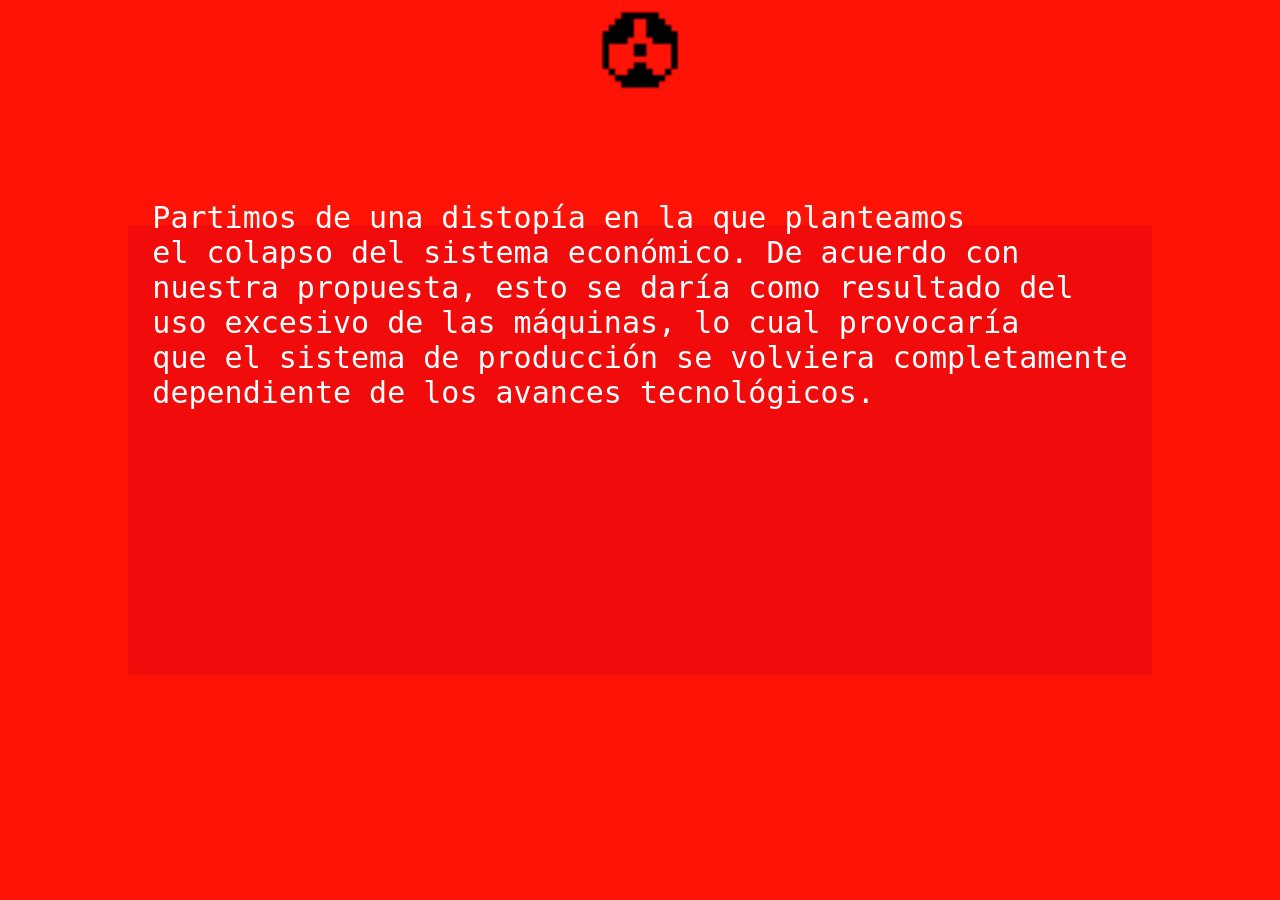
<file: index.html>
<!DOCTYPE html>
<html lang="en">
<head>
    <meta charset="UTF-8">
    <meta name="viewport" content="width=device-width, initial-scale=1.0">
    <title>Document</title>
    <link 
  rel="stylesheet" 
  href="https://cdnjs.cloudflare.com/ajax/libs/animate.css/4.1.1/animate.min.css"
/>
<link rel="stylesheet" href="estilo.css">
</head>
</head>
<body>
   <a href="espacio1.html" class="posicion">

    
<a href="espacio1.html">
    <img src="carta.gif" class="carta carta1">
</a>

<a href="espacio1.html">
    <img src="carta.gif" class="carta carta2">
</a>

<a href="espacio1.html">
    <img src="carta.gif" class="carta carta3">
</a>


    <video class="video-fondo" autoplay muted loop playsinline>
    <source src="codigo.mp4" type="video/mp4">
</video>
<audio id="rayo" src="./sonidorayo.mp3" preload="auto"></audio>

<div class="cuadrado"></div>
</div>
    
<div class="radioactivos">

     <div class="radioactivo radioactivo-centro">
        <img src="radioactivo.png" alt="Rayo">
  
    </div>

</div>

<audio src="sonidorayo.mp3" autoplay></audio>


<div class="texto  animate__animated animate__flash animate__infinite" id="primerTexto">
    <span class="linea linea1">Partimos de una distopía en la que planteamos</span>
    <span class="linea linea2">el colapso del sistema económico. De acuerdo con</span>
    <span class="linea linea3">nuestra propuesta, esto se daría como resultado del</span>
    <span class="linea linea4">uso excesivo de las máquinas, lo cual provocaría</span>
    <span class="linea linea5">que el sistema de producción se volviera completamente</span>
    <span class="linea linea6">dependiente de los avances tecnológicos.</span>
</div>



</body>
</html>
</file>
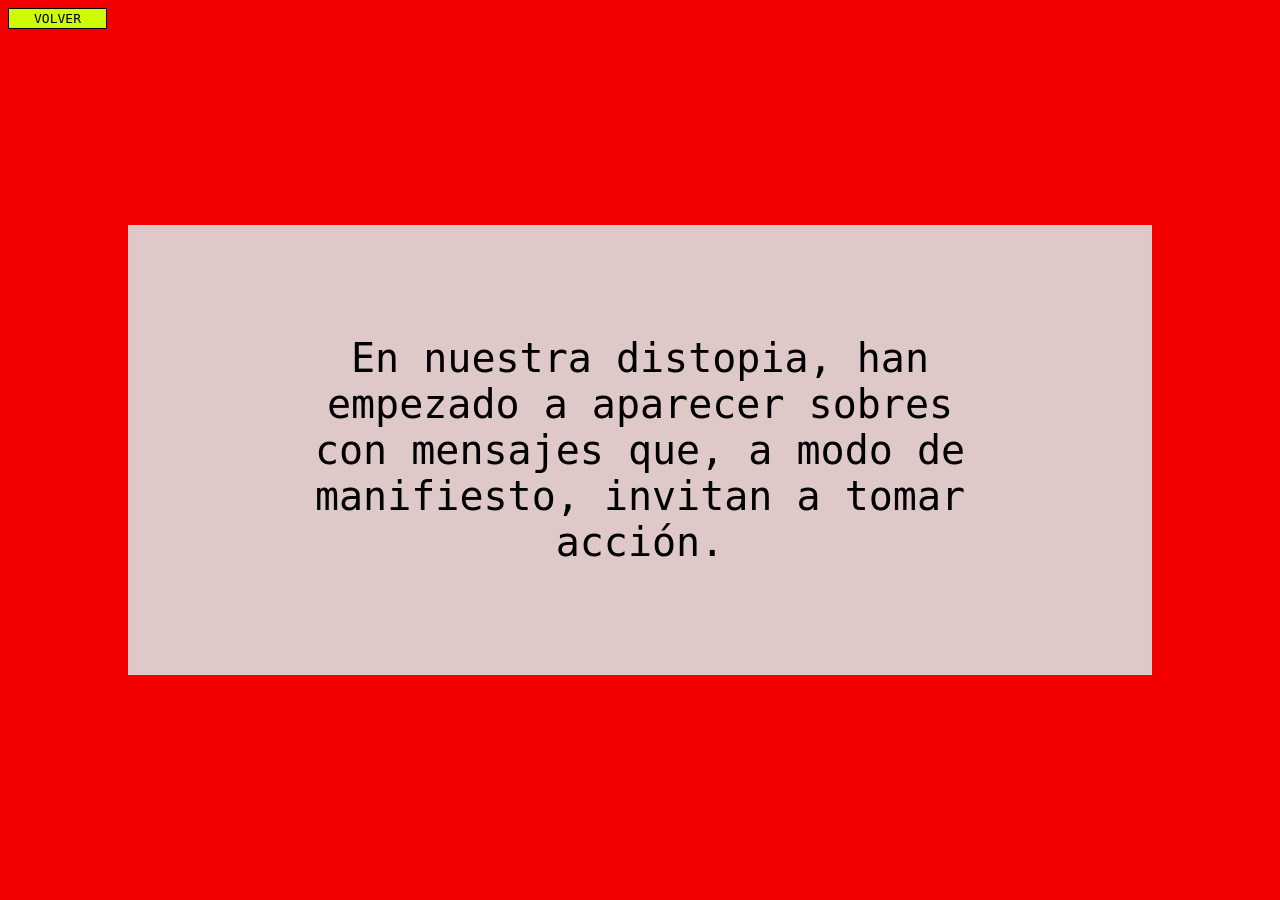
<file: espacio1.html>
<!DOCTYPE html>
<html lang="en">
<head>
    <meta charset="UTF-8">
    <meta name="viewport" content="width=device-width, initial-scale=1.0">
    <title>Document</title>
     <link rel="stylesheet" href="estilo1.css" />
</head>
<body>
<a href="index.html" class="boton">VOLVER</a>

 <video class="video-fondo" autoplay muted loop playsinline>
    <source src="codigo.mp4" type="video/mp4">
</video>

   <div class="texto">
    <span class="linea linea1">En nuestra distopia, han empezado a aparecer 
        sobres con mensajes que, a modo de manifiesto, invitan a tomar acción. 
         </span>
</div>

<div class="cuadrado "></div>



<a href="espacio2.html">
    <img src="carta.gif" class="carta carta1">
</a>

<a href="espacio3.html">
    <img src="carta.gif" class="carta carta2">
</a>

<a href="espacio4.html">
    <img src="carta.gif" class="carta carta3">
</a>

<a href="espacio5.html">
    <img src="carta.gif" class="carta carta4">
</a>

</body>
</html>
</file>
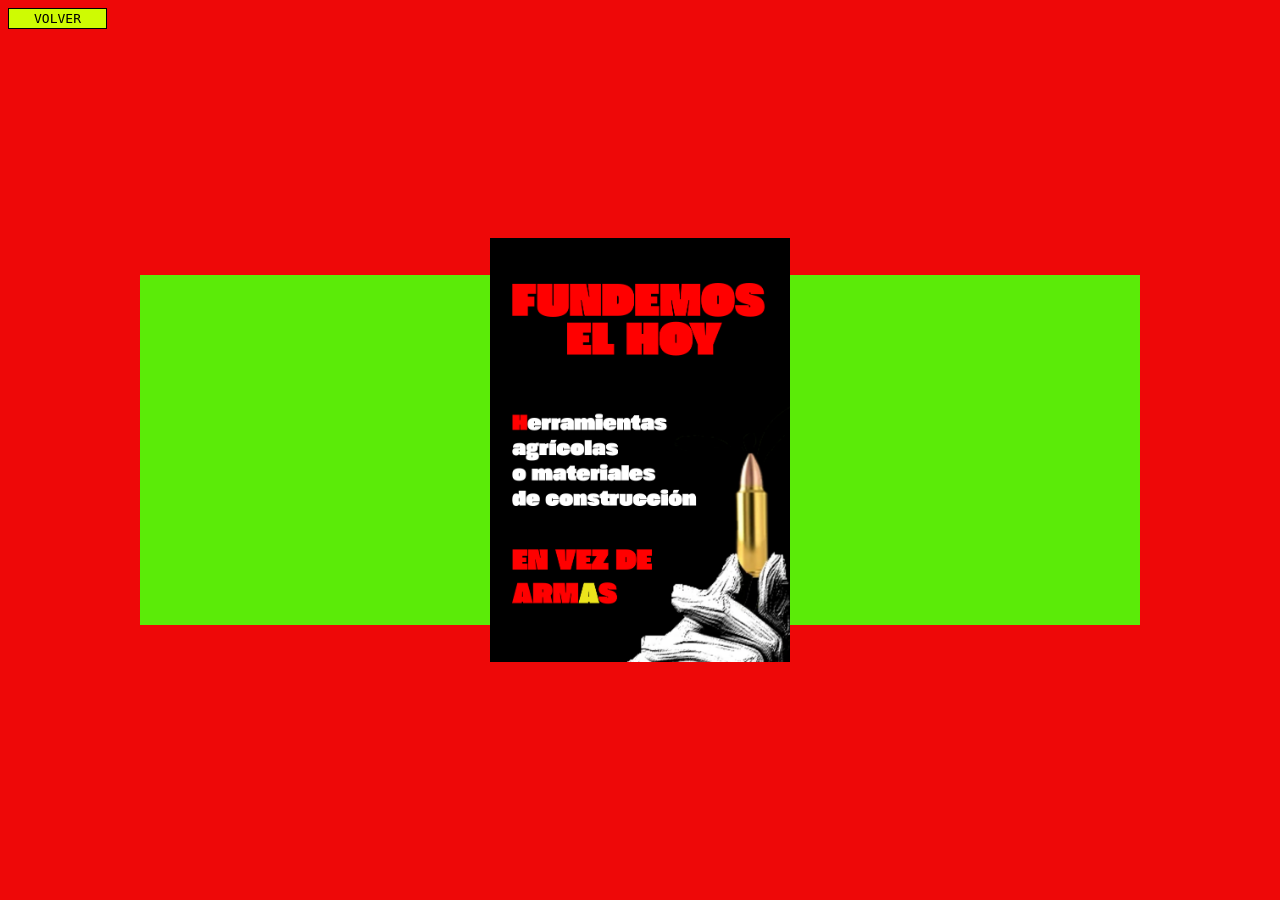
<file: espacio2.html>
<!DOCTYPE html>
<html lang="en">
<head>
    <meta charset="UTF-8">
    <meta name="viewport" content="width=device-width, initial-scale=1.0">
    <title>Document</title>
     <link rel="stylesheet" href="estilo3.css" />
</head>
<body>

<a href="espacio1.html" class="boton">VOLVER</a>
<video class="video-fondo" autoplay muted loop playsinline>
<source src="codigo.mp4" type="video/mp4">
</video>
    
<div class="contenedor">
    <div class="cuadrado"></div>
    <img src="imagen1.png" class="imagen1">
</div>
    
</div>
</body>
</html>
</file>
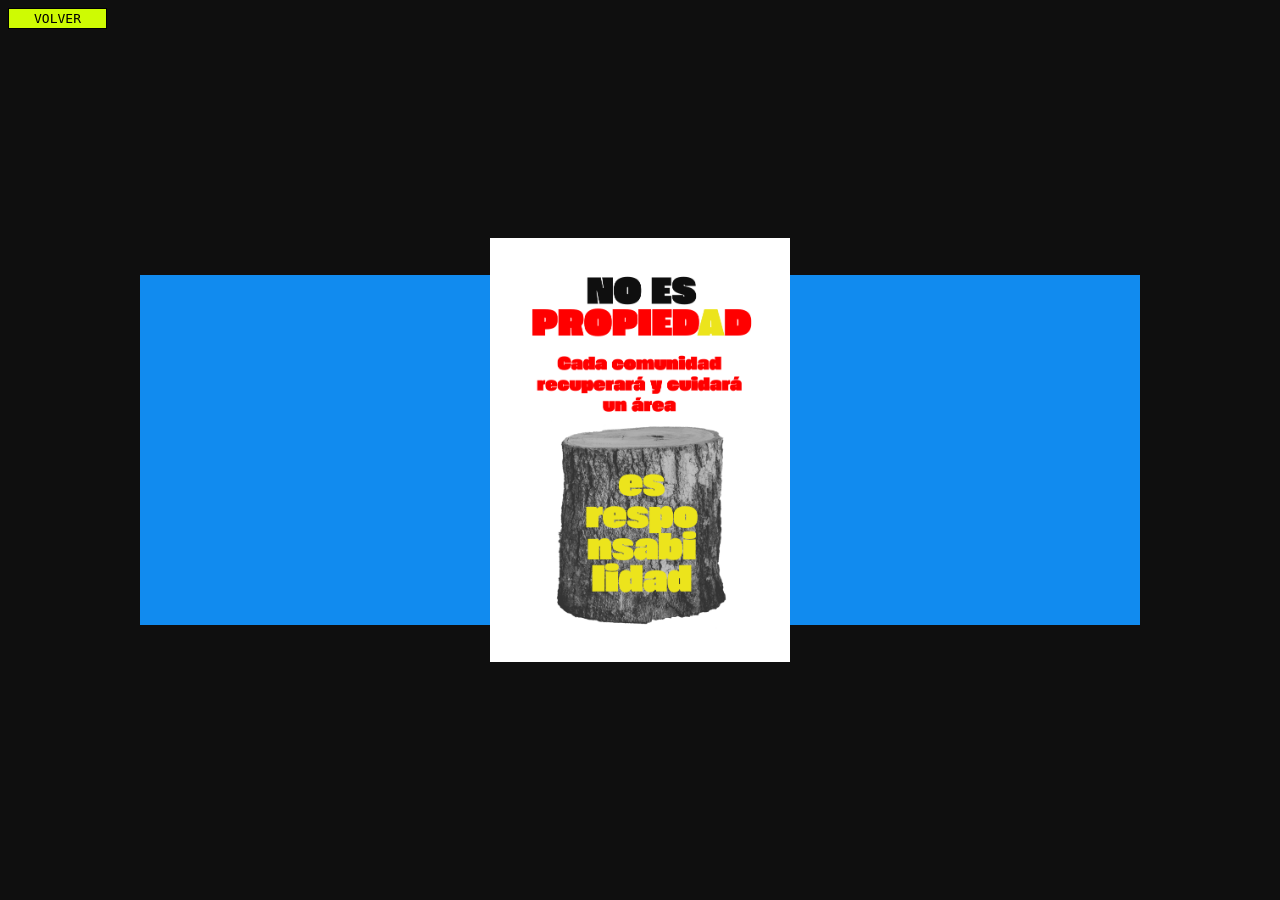
<file: espacio3.html>
<!DOCTYPE html>
<html lang="en">
<head>
    <meta charset="UTF-8">
    <meta name="viewport" content="width=device-width, initial-scale=1.0">
    <title>Document</title>
    <link rel="stylesheet" href="estilo4.css" />
</head>
<body>
  <a href="espacio1.html" class="boton">VOLVER</a>

<source src="codigo.mp4" type="video/mp4">

<div class="contenedor">
    <div class="cuadrado"></div>
    <img src="imagen2.png" class="imagen2">
</div>
    
</body>
</html>
</file>
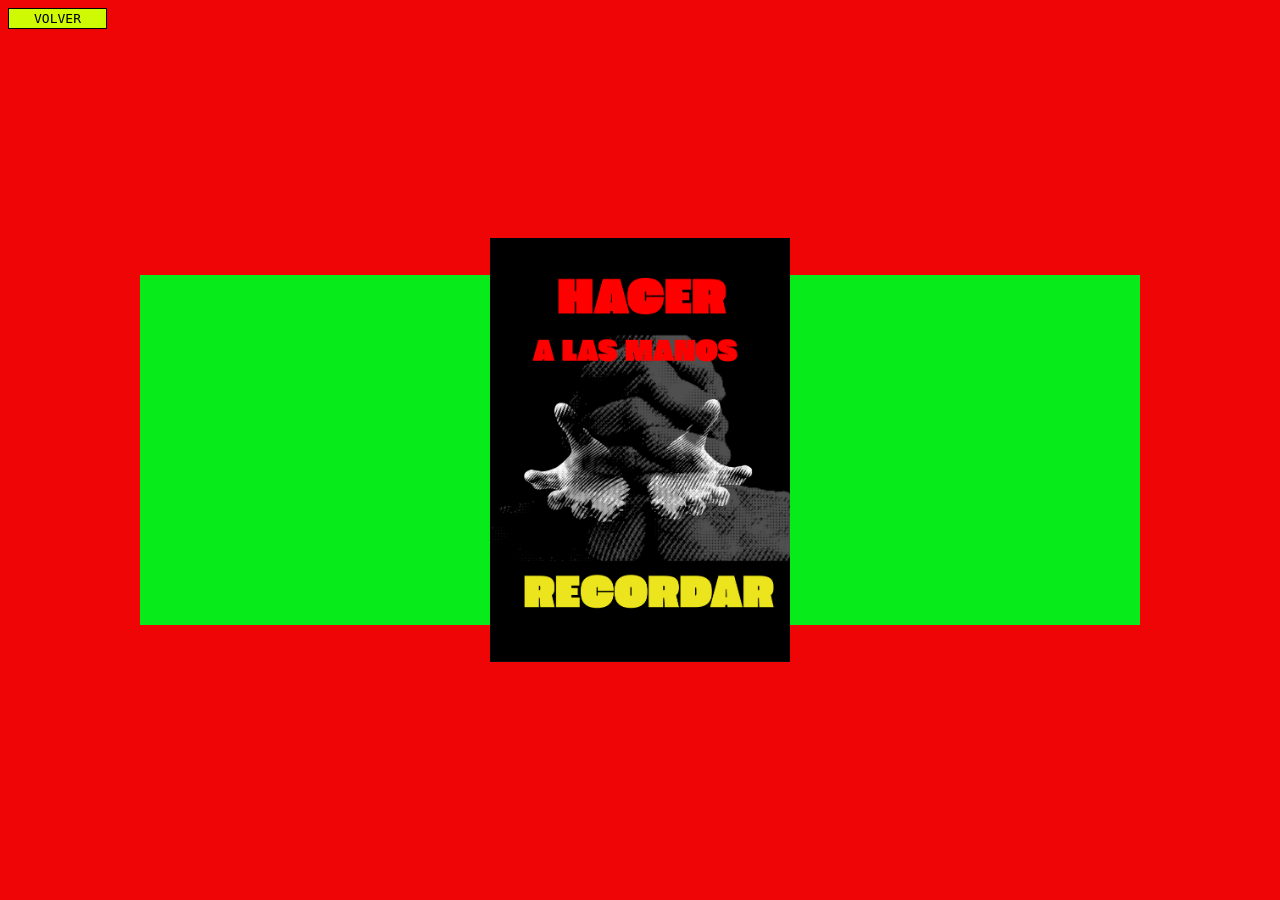
<file: espacio4.html>
<!DOCTYPE html>
<html lang="en">
<head>
    <meta charset="UTF-8">
    <meta name="viewport" content="width=device-width, initial-scale=1.0">
    <title>Document</title>
    <link rel="stylesheet" href="estilo2.css" />
</head>
<body>
    <a href="espacio1.html" class="boton">VOLVER</a>
    
<div class="contenedor">
    <div class="cuadrado"></div>
    <img src="imagen4.png" class="imagen4">
</div>
</body>
</html>
</file>
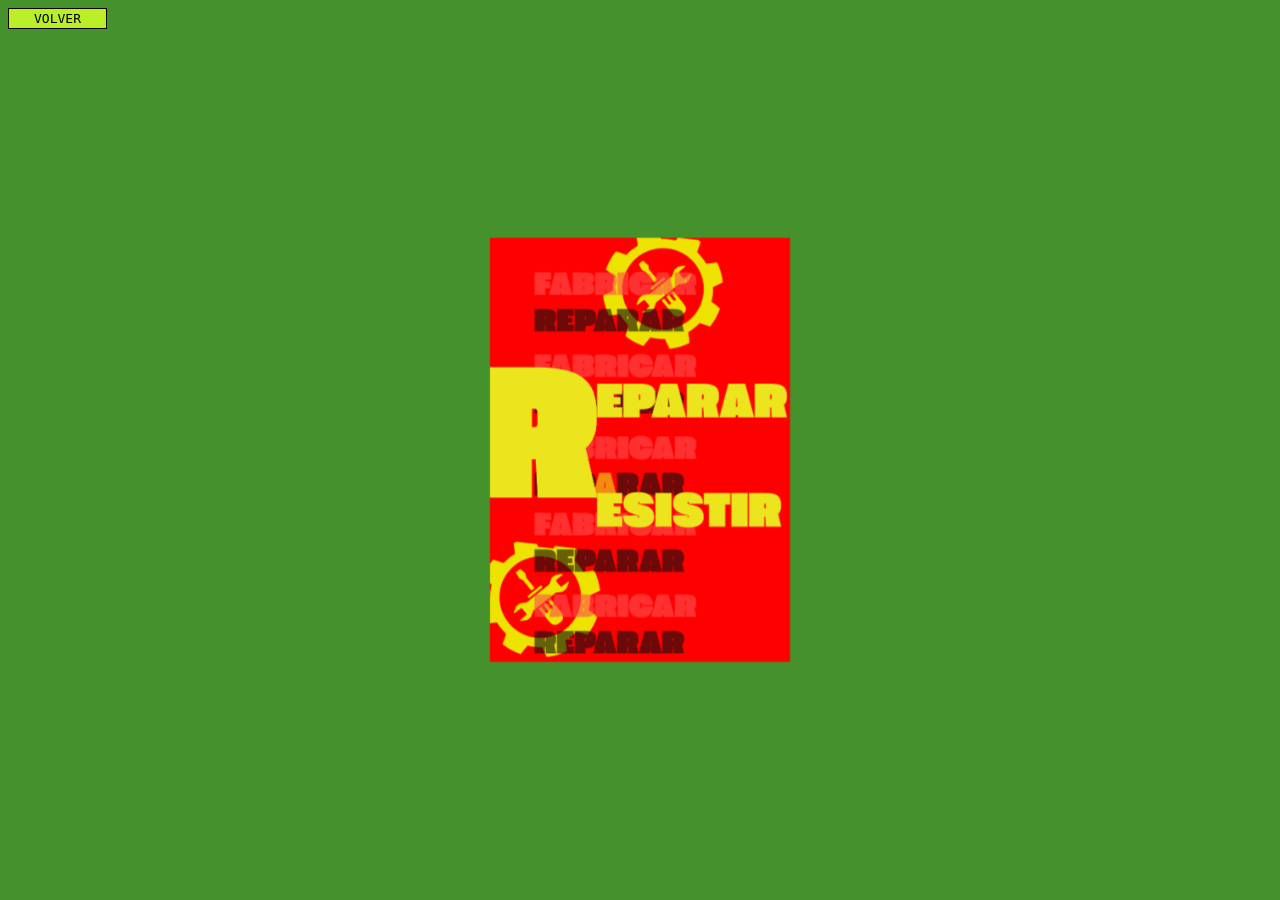
<file: espacio5.html>
<!DOCTYPE html>
<html lang="en">
<head>
    <meta charset="UTF-8">
    <meta name="viewport" content="width=device-width, initial-scale=1.0">
    <title>Document</title>
    <link rel="stylesheet" href="estilo6.css" />
    <a href="espacio1.html"class="boton">VOLVER</a>
</a>
</head>
<body>
    <video class="video-fondo" autoplay muted loop playsinline>
<source src="codigo.mp4" type="video/mp4">
</video>
    
<div class="contenedor">
    <a href="https://www.youtube.com/watch?v=MrWIkNlJtRM" target="_blank">
        <img src="imagen3.png" class="imagen3" alt="Ver video">
    </a>
</div>
    
</body>
</html>
</file>
<file: estilo.css>
body {
   background-color: #ff1307;
   
}



.posicion {
   position: absolute;
   top: 95%;
   left: 49%;
   transform: translate(-50%, -50%);
   z-index: 0;
}

img {
    width: 100px;
    height: auto;
}

.posicion1 {
   position: absolute;
   font-size: 50px;
   top: 5%;
   left: 49%;
   transform: translate(-50%, -50%);
   z-index: 0;
}




.video-fondo {
    position: fixed;
    top: 0;
    left: 0;
    width: 100%;
    height: 100%;
    object-fit: cover;
    z-index: -1;
}


.cuadrado {
    position: absolute;
    width: 80vw;
    height: 50vh;
    top: 50%;
    left: 50%;
    transform: translate(-50%, -50%);
    background-color: rgb(241, 11, 11);
    animation-duration: 4s;
    
}


.texto {
   --animate-duration: 5s;
    color: white;
    position: absolute;
    top: 200px;
    left: 50%;
    transform: translateX(-50%);
    font-family: monospace;
    font-size: 30px;
}

.linea {
    display: block;
    width: 0;
    white-space: nowrap;
    overflow: hidden;
    animation: escribir 3s steps(50) forwards;
}

.linea1 { animation-delay: 0s; }
.linea2 { animation-delay: 3s; }
.linea3 { animation-delay: 6s; }
.linea4 { animation-delay: 9s; }
.linea5 { animation-delay: 12s; }
.linea6 { animation-delay: 15s; }

@keyframes escribir {
    from { width: 0; }
    to { width: 100%; }
}

.radioactivos {
    position: fixed;
    top: 0;
    left: 0;
    width: 100%;
    height: 100vh;
    z-index: 1;
    pointer-events: none;
}

.radioactivo {
    position: absolute;
    top: 0;
    width: 100px;
    cursor: pointer;
    pointer-events: auto;
    transition: filter 0.3s ease;
}

.radioactivo img {
    width: 100%;
    height: auto;
}

.radioactivo-centro {
    left: 50%;
    transform: translateX(-50%);
}

.radioactivos {
    animation: brillo 1.5s ease-in-out infinite alternate;
}

@keyframes brillo {
    from {
        filter: drop-shadow(0 0 5px yellow);
    }
    to {
        filter: drop-shadow(0 0 1000px yellow);
    }
}


.carta {
    width: 60px;
    height: auto;
    position: fixed;
    top: -100px;
    z-index: 9999;
    cursor: pointer;
    animation: caida linear infinite;
}

.carta1 {
    left: 15%;
    animation-duration: 4s;
}

.carta2 {
    left: 35%;
    animation-duration: 6s;
    animation-delay: -2s;
}

.carta3 {
    left: 60%;
    animation-duration: 5s;
    animation-delay: -3s;
}

.carta4 {
    left: 85%;
    animation-duration: 7s;
    animation-delay: -1s;
}

@keyframes caida {
    from {
        transform: translateY(0);
    }
    to {
        transform: translateY(110vh);
    }
}
</file>
<file: estilo1.css>
body {
   background-color: #f30000;
}

.video-fondo {
    position: fixed;
    top: 0;
    left: 0;
    width: 100%;
    height: 100%;
    object-fit: cover;
    z-index: -1;
}

.boton {
    display: inline-block;
    background-color: rgb(206, 251, 3);
    color: black;
    padding: 2px 25px;
    text-decoration: none;
    border: 1px solid black;
    cursor: pointer;
    font-family: monospace;
}

.linea1 {
    position: fixed;
    top: 50%;
    left: 50%;
    transform: translate(-50%, -50%);
    z-index: 10;
    font-family: monospace;
    padding: 10px;
    font-size: 40px;
    text-align: center;
    width: 700px;
}

.cuadrado {
    position: absolute;
    width: 80vw;
    height: 50vh;
    top: 50%;
    left: 50%;
    transform: translate(-50%, -50%);
    background-color: rgb(223, 200, 200);
    animation-duration: 4s;
    
}

.posicion2 {
   position: absolute;
   font-size: 50px;
   top: 95%;
   left: 49%;
   transform: translate(-50%, -50%);
   z-index: 0;
}


.carta {
    width: 60px;
    height: auto;
    position: fixed;
    top: -100px;
    z-index: 9999;
    cursor: pointer;
    animation: caida linear infinite;
}

.carta1 {
    left: 15%;
    animation-duration: 4s;
}

.carta2 {
    left: 35%;
    animation-duration: 6s;
    animation-delay: -2s;
}

.carta3 {
    left: 60%;
    animation-duration: 5s;
    animation-delay: -3s;
}

.carta4 {
    left: 85%;
    animation-duration: 7s;
    animation-delay: -1s;
}

@keyframes caida {
    from {
        transform: translateY(0);
    }
    to {
        transform: translateY(110vh);
    }
}
</file>
<file: estilo3.css>
body {
   background-color: #ee0808;
}


.video-fondo {
    position: fixed;
    top: 0;
    left: 0;
    width: 100%;
    height: 100%;
    object-fit: cover;
    z-index: -1;
}


.boton {
    display: inline-block;
    background-color: rgb(206, 251, 3);
    color: black;
    padding: 2px 25px;
    text-decoration: none;
    border: 1px solid black;
    cursor: pointer;
    font-family: monospace;
}

.contenedor {
    position: fixed;
    top: 50%;
    left: 50%;
    transform: translate(-50%, -50%);

    display: flex;
    justify-content: center;
    align-items: center;
}

.cuadrado {
    width: 1000px;
    height: 350px;
    background-color: rgb(91, 235, 8);
}

.imagen1 {
    position: absolute;
    width:300px;
    height: auto;
    z-index: 2;
}
</file>
<file: estilo4.css>
body {
   background-color: #0f0f0f;
}

.boton {
    display: inline-block;
    background-color: rgb(206, 251, 3);
    color: black;
    padding: 2px 25px;
    text-decoration: none;
    border: 1px solid black;
    cursor: pointer;
    font-family: monospace;
}

.contenedor {
    position: fixed;
    top: 50%;
    left: 50%;
    transform: translate(-50%, -50%);

    display: flex;
    justify-content: center;
    align-items: center;
}

.cuadrado {
    width: 1000px;
    height: 350px;
    background-color: rgb(17, 139, 239);
}

.imagen2 {
    position: absolute;
    width: 300px;
    height: auto;
    z-index: 2;
}
</file>
<file: estilo2.css>
body {
   background-color: #ef0505;
}

.boton {
    display: inline-block;
    background-color: rgb(206, 251, 3);
    color: black;
    padding: 2px 25px;
    text-decoration: none;
    border: 1px solid black;
    cursor: pointer;
    font-family: monospace;
}

.contenedor {
    position: fixed;
    top: 50%;
    left: 50%;
    transform: translate(-50%, -50%);

    display: flex;
    justify-content: center;
    align-items: center;
}

.cuadrado {
    width: 1000px;
    height: 350px;
    background-color: rgb(8, 235, 27);
}

.imagen4 {
    position: absolute;
    width:300px;
    height: auto;
    z-index: 2;
}
</file>
<file: estilo6.css>
body {
   background-color: #45912c;
}

.video-fondo {
    position: fixed;
    top: 0;
    left: 0;
    width: 100%;
    height: 100%;
    object-fit: cover;
    z-index: -1;
}


.boton {
    display: inline-block;
    background-color: rgb(186, 239, 39);
    color: black;
    padding: 2px 25px;
    text-decoration: none;
    border: 1px solid black;
    cursor: pointer;
    font-family: monospace;
}

.contenedor {
    position: fixed;
    top: 50%;
    left: 50%;
    transform: translate(-50%, -50%);

    display: flex;
    justify-content: center;
    align-items: center;
}

.cuadrado {
    width: 1000px;
    height: 350px;
    background-color: rgb(235, 8, 220);
}

.imagen3 {
    position: fixed;
    width: 300px;
    height: auto;
    top: 50%;
    left: 50%;
    transform: translate(-50%, -50%);
    z-index: 2;
}
</file>
